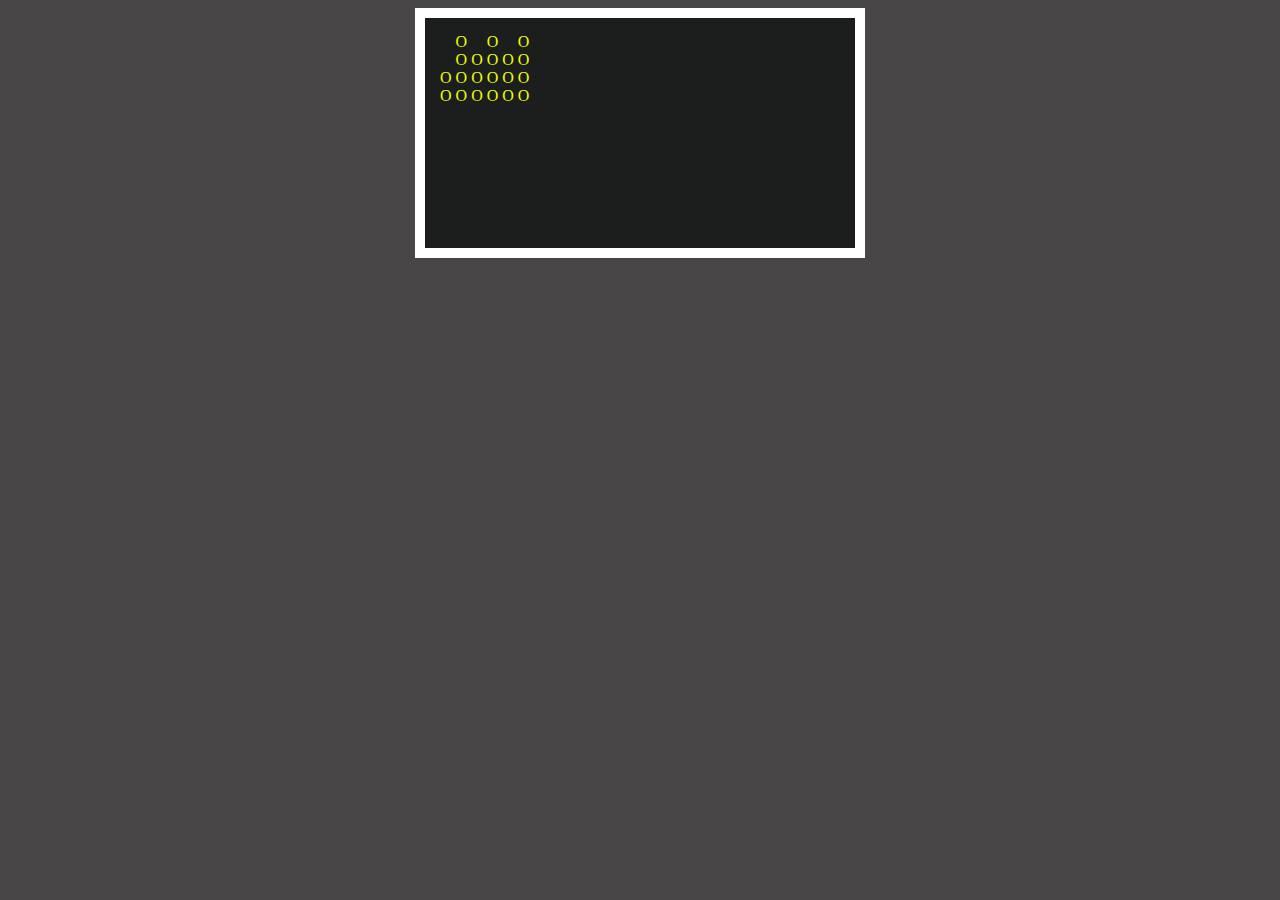
<file: index.html>
<!doctype html>
<html lang="en">
<head>
    <meta charset="UTF-8">
    <meta name="viewport" content="width=device-width, user-scalable=no, initial-scale=1.0, maximum-scale=1.0, minimum-scale=1.0">
    <meta http-equiv="X-UA-Compatible" content="ie=edge">
    <link rel="stylesheet" href="assets/style.css">
    <title>Binary Clock</title>
</head>
<body>
    <div id="binary-clock" class="app">
        asd
    </div>
    <script src="assets/app.js"></script>
    <script>
        (function(){
            const clock = new BinaryClock();
            clock.start(1000);
        })();
    </script>
</body>
</html>
</file>
<file: assets/style.css>
body{
    background-color: #494647;
}
.app{
    color: #EAFE00;
    background-color: #1C1D1D;
    width: 400px;
    height: 200px;
    padding: 15px;
    border: 10px solid #fff;
    position: relative;
    left: 50%;
    transform: translateX(-50%);
}
</file>
